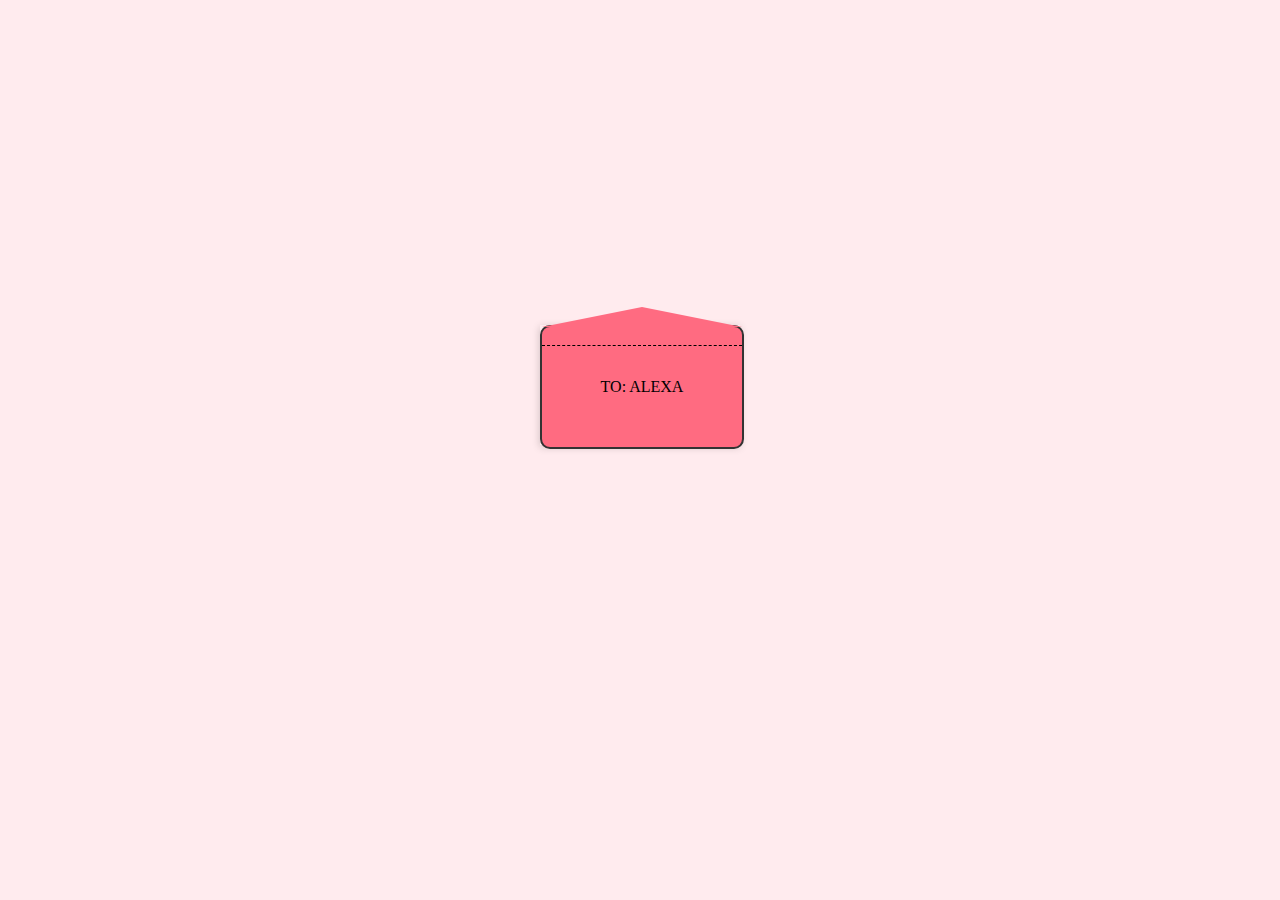
<file: index.html>
<!DOCTYPE html>
<html lang="es">
<head>
  <meta charset="UTF-8" />
  <meta name="viewport" content="width=device-width, initial-scale=1.0" />
  <title>Sobre Giratorio</title>
  <style>
    body {
      background: #ffebee;
      font-family: Arial, sans-serif;
      margin: 0;
      padding: 0;
      /* Centrado completo usando Flexbox */
      display: flex;
      justify-content: center;
      align-items: center;
      height: 100vh;
    }
    .container {
      position: relative;
      width: 200px;
      height: 250px; /* Altura aumentada para acomodar la solapa */
      perspective: 1000px;
    }
    /* Estilos del sobre cerrado y giratorio */
    .envelope {
      position: relative;
      width: 100%;
      height: 120px;
      animation: spin 3s linear infinite;
      box-shadow: 0 2px 8px rgba(0, 0, 0, 0.2);
      overflow: visible; /* Permite que se vea la solapa */
    }
    @keyframes spin {
      0% {
        transform: rotate(0deg);
      }
      100% {
        transform: rotate(360deg);
      }
    }
    .side {
      position: absolute;
      width: 100%;
      height: 100%;
      border: 2px solid #333;
      border-radius: 10px;
      background-color: #ff6b81;
      display: flex;
      font-family: cursive;
      align-items: center;
      justify-content: center;
    }
    /* Solapa del sobre (simulada con pseudo-elementos) */
    .side::before {
      content: "";
      position: absolute;
      top: -20px;
      left: 0;
      border-left: 100px solid transparent;
      border-right: 100px solid transparent;
      border-bottom: 20px solid #ff6b81;
    }
    /* Línea discontinua que simula la unión entre la solapa y el cuerpo */
    .side::after {
      content: "";
      position: absolute;
      top: -1px;
      left: 0;
      width: 100%;
      height: 0;
      border-top: 1px dashed #000000;
      transform: translateY(19px);
    }
    /* Estilos de la alerta (tarjeta) */
    .card {
      position: absolute;
      top: 80px; /* Posición inicial para pantallas grandes */
      left: 50%;
      transform: translateX(-50%) translateY(20px);
      width: 160px;
      height: 80px;
      background-color: #fff;
      border: 1px solid #333;
      border-radius: 5px;
      padding: 10px;
      box-shadow: 0 2px 5px rgba(0, 0, 0, 0.3);
      opacity: 0;
      transition: opacity 0.5s ease, transform 0.5s ease;
      z-index: 10;
    }
    .card.visible {
      opacity: 1;
      transform: translateX(-50%) translateY(0);
    }
    /* Estilo del botón */
    button {
      padding: 10px;
      background: #007bff;
      color: #fff;
      border: none;
      border-radius: 5px;
      cursor: pointer;
    }
    button:hover {
      background: #0056b3;
    }
    /* Media Query para centrar la carta en pantallas de celular */
    @media (max-width: 600px) {
      .card {
        position: fixed;
        top: 50%;
        left: 50%;
        transform: translate(-50%, -50%);
        width: 80%;
        height: auto;
        font-family: cursive;
        padding: 20px;
      }
    }
  </style>
</head>
<body>
  <div class="container">
    <!-- Sobre cerrado y giratorio (solo se usa la cara frontal) -->
    <div class="envelope" id="envelope">
      <div class="side">
        TO: ALEXA
      </div>
    </div>
    <!-- Tarjeta de alerta con el mensaje y botón -->
    <div class="card" id="card">
      <p>¡Tienes un nuevo mensaje!</p>
      <button id="messageBtn">Ir al mensaje</button>
    </div>
  </div>

  <script>
    document.addEventListener("DOMContentLoaded", function () {
      const card = document.getElementById("card");
      const messageBtn = document.getElementById("messageBtn");

      // Después de 4 segundos, muestra la alerta (carta)
      setTimeout(() => {
        card.classList.add("visible");
      }, 4000);

      // Al hacer click en el botón, redirige a la página del mensaje
      messageBtn.addEventListener("click", function () {
        window.location.href = "ask.html"; // Asegúrate de tener este archivo
      });
    });
  </script>
</body>
</html>
</file>
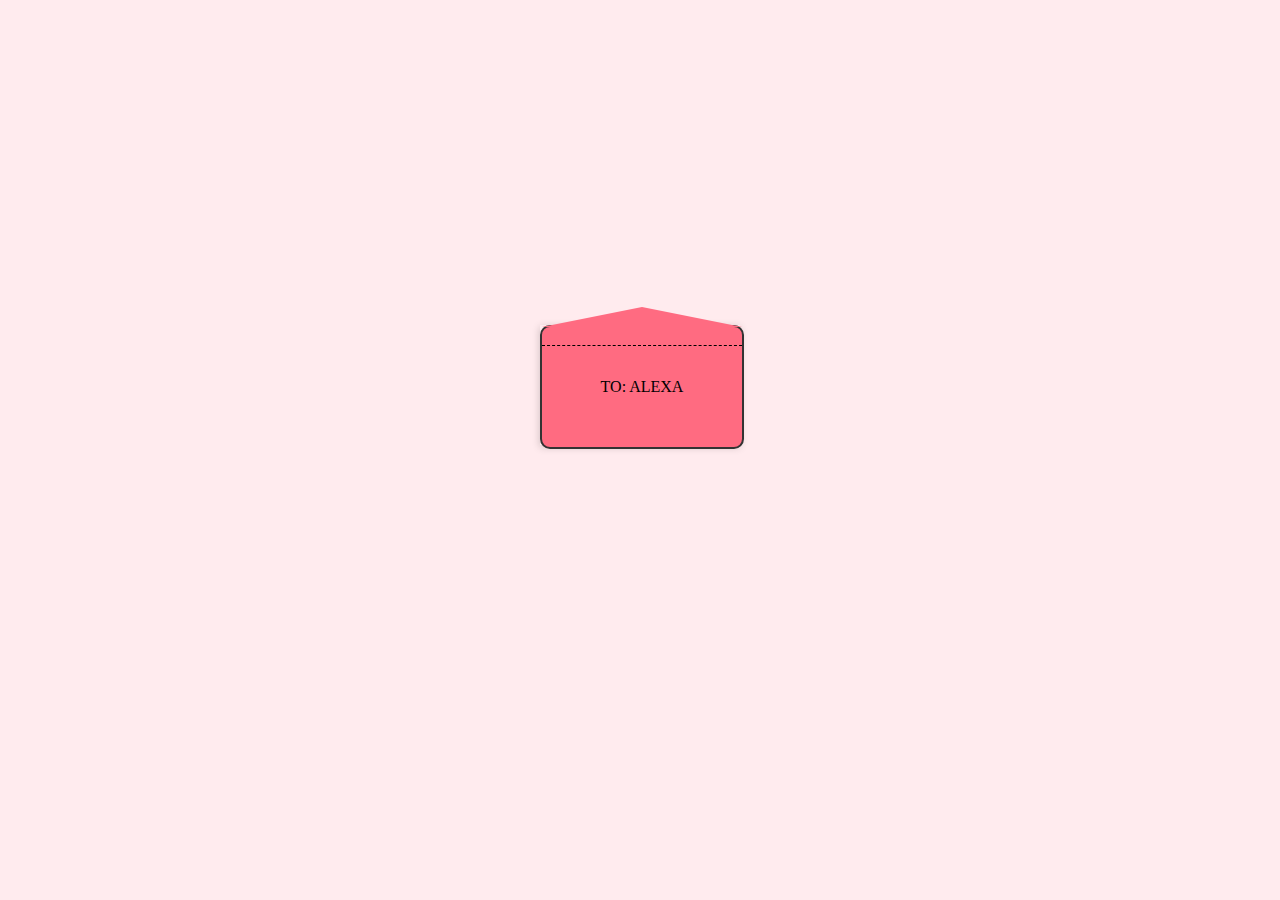
<file: carta.html>
<!DOCTYPE html>
<html lang="es">
<head>
  <meta charset="UTF-8" />
  <meta name="viewport" content="width=device-width, initial-scale=1.0" />
  <title>Sobre Giratorio</title>
  <style>
    body {
      background: #ffebee;
      font-family: Arial, sans-serif;
      margin: 0;
      padding: 0;
      /* Centrado completo usando Flexbox */
      display: flex;
      justify-content: center;
      align-items: center;
      height: 100vh;
    }
    .container {
      position: relative;
      width: 200px;
      height: 250px; /* Altura aumentada para acomodar la solapa */
      perspective: 1000px;
    }
    /* Estilos del sobre cerrado y giratorio */
    .envelope {
      position: relative;
      width: 100%;
      height: 120px;
      animation: spin 3s linear infinite;
      box-shadow: 0 2px 8px rgba(0, 0, 0, 0.2);
      overflow: visible; /* Permite que se vea la solapa */
    }
    @keyframes spin {
      0% {
        transform: rotate(0deg);
      }
      100% {
        transform: rotate(360deg);
      }
    }
    .side {
      position: absolute;
      width: 100%;
      height: 100%;
      border: 2px solid #333;
      border-radius: 10px;
      background-color: #ff6b81;
      display: flex;
      font-family: cursive;
      align-items: center;
      justify-content: center;
    }
    /* Solapa del sobre (simulada con pseudo-elementos) */
    .side::before {
      content: "";
      position: absolute;
      top: -20px;
      left: 0;
      border-left: 100px solid transparent;
      border-right: 100px solid transparent;
      border-bottom: 20px solid #ff6b81;
    }
    /* Línea discontinua que simula la unión entre la solapa y el cuerpo */
    .side::after {
      content: "";
      position: absolute;
      top: -1px;
      left: 0;
      width: 100%;
      height: 0;
      border-top: 1px dashed #000000;
      transform: translateY(19px);
    }
    /* Estilos de la alerta (tarjeta) */
    .card {
      position: absolute;
      top: 80px; /* Posición inicial para pantallas grandes */
      left: 50%;
      transform: translateX(-50%) translateY(20px);
      width: 160px;
      height: 80px;
      background-color: #fff;
      border: 1px solid #333;
      border-radius: 5px;
      padding: 10px;
      box-shadow: 0 2px 5px rgba(0, 0, 0, 0.3);
      opacity: 0;
      transition: opacity 0.5s ease, transform 0.5s ease;
      z-index: 10;
    }
    .card.visible {
      opacity: 1;
      transform: translateX(-50%) translateY(0);
    }
    /* Estilo del botón */
    button {
      padding: 10px;
      background: #007bff;
      color: #fff;
      border: none;
      border-radius: 5px;
      cursor: pointer;
    }
    button:hover {
      background: #0056b3;
    }
    /* Media Query para centrar la carta en pantallas de celular */
    @media (max-width: 600px) {
      .card {
        position: fixed;
        top: 50%;
        left: 50%;
        transform: translate(-50%, -50%);
        width: 80%;
        height: auto;
        font-family: cursive;
        padding: 20px;
      }
    }
  </style>
</head>
<body>
  <div class="container">
    <!-- Sobre cerrado y giratorio (solo se usa la cara frontal) -->
    <div class="envelope" id="envelope">
      <div class="side">
        TO: ALEXA
      </div>
    </div>
    <!-- Tarjeta de alerta con el mensaje y botón -->
    <div class="card" id="card">
      <p>¡Tienes un nuevo mensaje!</p>
      <button id="messageBtn">Ir al mensaje</button>
    </div>
  </div>

  <script>
    document.addEventListener("DOMContentLoaded", function () {
      const card = document.getElementById("card");
      const messageBtn = document.getElementById("messageBtn");

      // Después de 4 segundos, muestra la alerta (carta)
      setTimeout(() => {
        card.classList.add("visible");
      }, 4000);

      // Al hacer click en el botón, redirige a la página del mensaje
      messageBtn.addEventListener("click", function () {
        window.location.href = "index.html"; // Asegúrate de tener este archivo
      });
    });
  </script>
</body>
</html>
</file>
